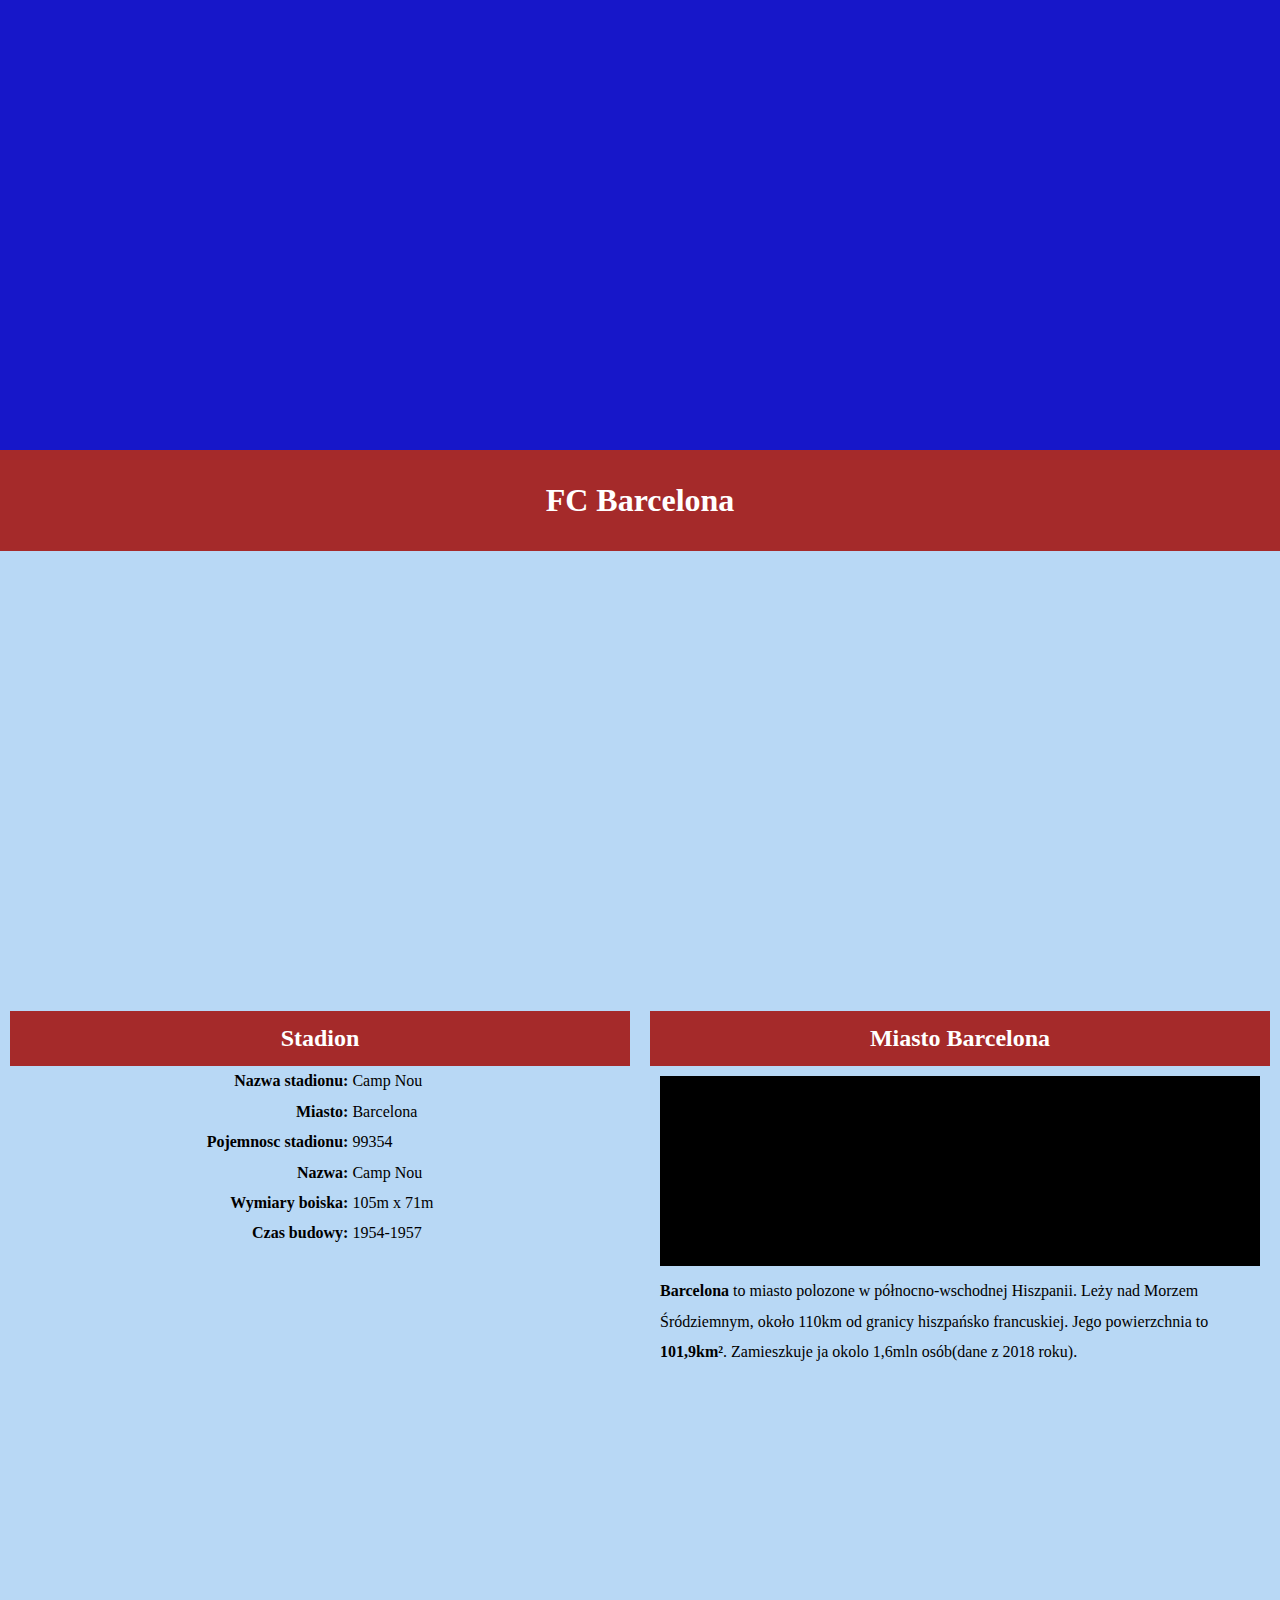
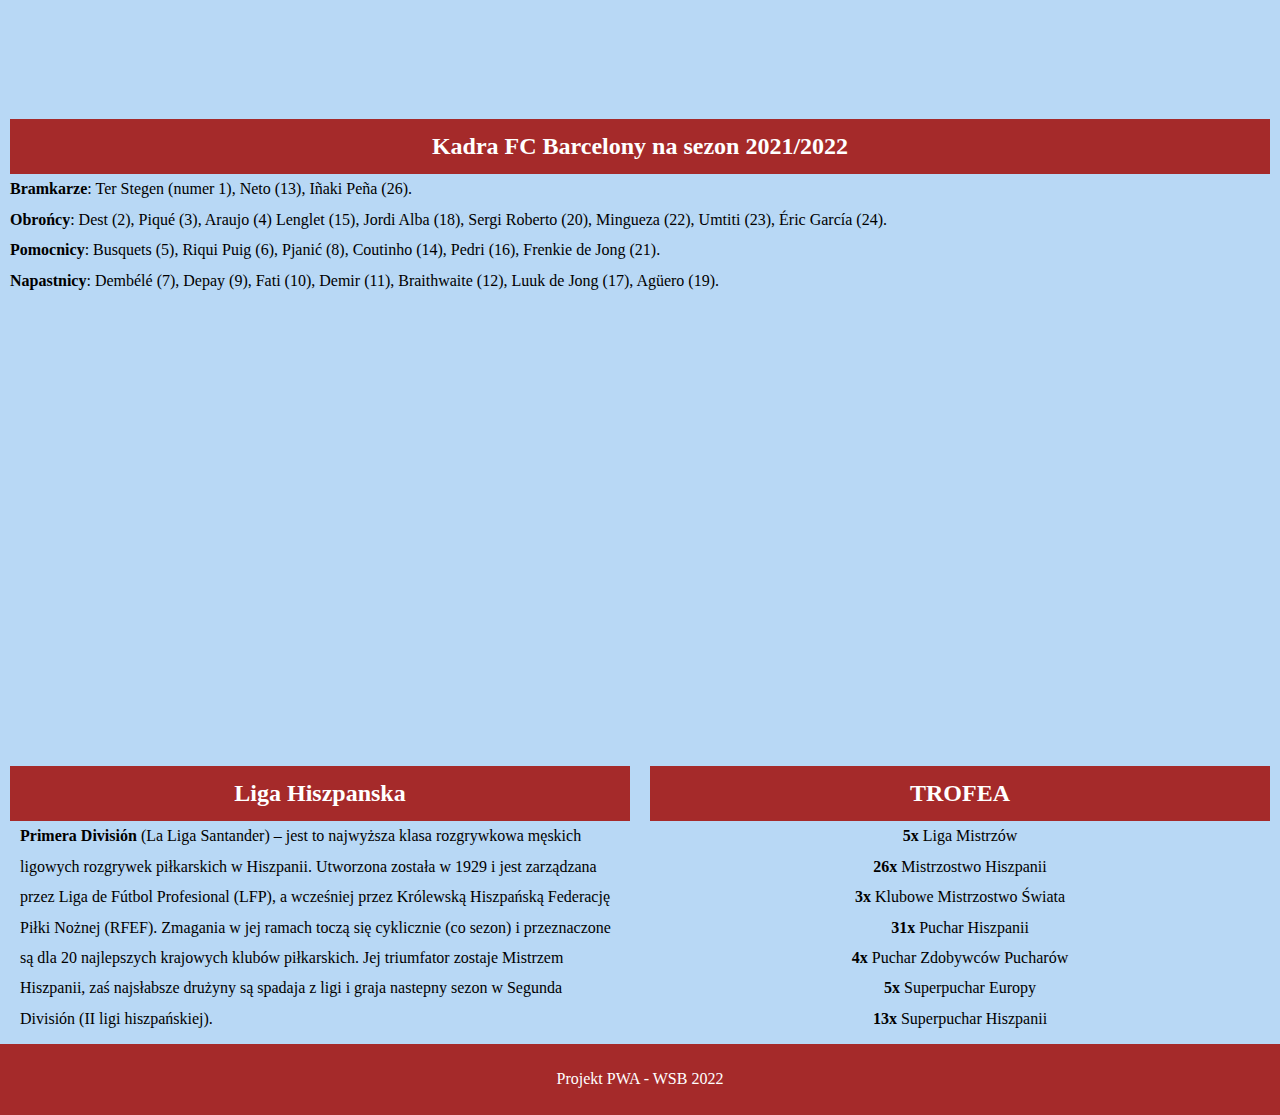
<file: index.html>
<!DOCTYPE html>
<html lang="pl">
<head>
    <meta charset="UTF-8">
    <meta http-equiv="X-UA-Compatible" content="IE=edge">
    <meta name="viewport" content="width=device-width, initial-scale=1.0">
    <title>FC Barcelona blog</title>
    <link rel="stylesheet" href="style.css">
    <link rel="manifest" href="manifest.json">
    <meta name="theme_color" content="#cbf1e8">
</head>
<body>

    <header>
    </header>
    <h1>FC Barcelona</h1>
    <main>
        <div class="sekcja">
            <div class="stadion-img">
            </div>
            <h2>Stadion</h2>
            <div class="stadion-text">
                <div class="row">
                    <div class="left-column">
                        <b>Nazwa stadionu:</b><br>
                        <b>Miasto:</b><br>
                        <b>Pojemnosc stadionu:</b><br>
                        <b>Nazwa:</b><br>
                        <b>Wymiary boiska:</b><br>
                        <b>Czas budowy:</b><br>
                    </div>
                    <div class="right-column">
                        Camp Nou<br>
                        Barcelona <br>
                        99354<br>
                        Camp Nou<br>
                        105m x 71m<br>
                        1954-1957
                    </div>
                  </div>
            </div>
            <div class="stadion-map">
                <iframe src="https://www.google.com/maps/embed?pb=!1m14!1m8!1m3!1d2993.6851793827404!2d2.12447556378479!3d41.380924150545944!3m2!1i1024!2i768!4f13.1!3m3!1m2!1s0x12a498f576297baf%3A0x44f65330fe1b04b9!2sCamp%20Nou!5e0!3m2!1spl!2spl!4v1654339347256!5m2!1spl!2spl" width="100%" height="100%" style="border:0;" allowfullscreen="" loading="lazy" referrerpolicy="no-referrer-when-downgrade"></iframe>
            </div>
        </div>
        <div class="sekcja">
            <div class="town-img"></div>
            <h2>Miasto Barcelona</h2>
            <div class="zdjecia-barcelony">
                <div class="barcelona-miasto"></div>
                <div class="barcelona-plac-despaya"></div>
                <div class="barcelona-muzeum"></div>
            </div>
            <p><b>Barcelona</b> to miasto polozone w północno-wschodnej Hiszpanii. Leży nad Morzem Śródziemnym, około 110km od granicy hiszpańsko francuskiej. Jego powierzchnia to <b>101,9km²</b>. Zamieszkuje ja okolo 1,6mln osób(dane z 2018 roku).</p>   <br>

        </div>
        <div class="pilkarze">
            <div class="piłkarze-img"></div>
            <h2>Kadra FC Barcelony na sezon 2021/2022</h2>
            <p>
            <b>Bramkarze</b>: Ter Stegen (numer 1), Neto (13), Iñaki Peña (26).<br>
            <b>Obrońcy</b>: Dest (2), Piqué (3), Araujo (4) Lenglet (15), Jordi Alba (18), Sergi Roberto (20), Mingueza (22), Umtiti (23), Éric García (24).<br>
            <b>Pomocnicy</b>: Busquets (5), Riqui Puig (6), Pjanić (8), Coutinho (14), Pedri (16), Frenkie de Jong (21).<br>
            <b>Napastnicy</b>: Dembélé (7), Depay (9), Fati (10), Demir (11), Braithwaite (12), Luuk de Jong (17), Agüero (19).<br></p></div>

        <div class="sekcja">
            <div class="liga-img"></div>
            <h2>Liga Hiszpanska</h2>
            <p><b>Primera División</b> (La Liga Santander) – jest to najwyższa klasa rozgrywkowa męskich ligowych rozgrywek piłkarskich w Hiszpanii. Utworzona została w 1929 i jest zarządzana przez Liga de Fútbol Profesional (LFP), a wcześniej przez Królewską Hiszpańską Federację Piłki Nożnej (RFEF). Zmagania w jej ramach toczą się cyklicznie (co sezon) i przeznaczone są dla 20 najlepszych krajowych klubów piłkarskich. Jej triumfator zostaje Mistrzem Hiszpanii, zaś najsłabsze drużyny są spadaja z ligi i graja nastepny sezon w Segunda División (II ligi hiszpańskiej).</p></div>
        <div class="sekcja">
            <div class="trophy-img"></div>
            <div class="trofea-content">
            <h2>TROFEA</h2> 
            <b>5x</b> Liga Mistrzów<br>
            <b>26x</b> Mistrzostwo Hiszpanii <br>
            <b>3x</b> Klubowe Mistrzostwo Świata <br>
            <b>31x</b> Puchar Hiszpanii <br>
            <b>4x</b> Puchar Zdobywców Pucharów <br>
            <b>5x</b> Superpuchar Europy<br>
            <b>13x</b> Superpuchar Hiszpanii<br>
        </div>
        </div>
    
            </main>
    <footer>
        <p>Projekt PWA - WSB 2022</p>
    </footer>
    <script src="sw.js"></script>
</body>
</html>
</file>
<file: style.css>
* {
    margin: 0;
    padding: 0;
    box-sizing: border-box;
    line-height: 1.9;
}

header{
    background-image: url('https://cdn.pixabay.com/photo/2017/05/14/11/33/football-2311831_960_720.png');
    background-repeat: no-repeat;
    background-position: center;
    background-size: cover;
    height: 50vh;
    background-color: rgb(23, 23, 201);
}
main {
    width: 100%;
}

h1 {
    padding: 20px;
    text-align: center;
    background-color: brown;
    color: white;
}
h2 {
    text-align: center;
    text-align: center;
    background-color: brown;
    color: white;
    padding: 5px;
}
footer {
    padding: 20px;
    text-align: center;
    background-color: brown;
    color: white;
}

main {
    display: flex;
    flex-direction: column;
    background-color: rgb(184, 216, 245);
}

.sekcja {
    padding: 10px;
    flex-direction: column;
}

.pilkarze {
    width: 100vw;
    padding: 10px;
}

.sekcja p {
    line-height: 1.9;
    padding: 0px 10px;
}

.stadion-img {
    background-image: url('https://cdn.pixabay.com/photo/2019/12/09/12/14/barcelona-4683399_960_720.jpg');
    height: 50vh;
    background-size: cover;
    background-position: center;
}
.town-img {
    background-image: url('https://cdn.pixabay.com/photo/2018/03/14/23/00/barcelona-3226639_960_720.jpg');
    height: 50vh;
    background-size: cover;
    background-position: center;
}

.barcelona-muzeum {
    background-image: url('https://cdn.pixabay.com/photo/2020/03/09/21/30/museum-4917179_960_720.jpg');
    width: 33%;
    height: 20vh;
    background-size: cover;
    background-position: center;
    margin: 0px 2px;
}
.barcelona-plac-despaya {
    background-image: url('https://cdn.pixabay.com/photo/2022/05/22/17/36/placa-despanya-7214152_960_720.jpg');
    width: 33%;
    height: 20vh;
    background-size: cover;
    background-position: center;
    margin: 0px 2px;
}
.barcelona-miasto {
    background-image: url('https://cdn.pixabay.com/photo/2020/05/18/22/17/travel-5188598_960_720.jpg');
    width: 33%;
    height: 20vh;
    background-size: cover;
    background-position: center;
    margin: 0px 2px;

}
.zdjecia-barcelony {
    flex-direction: row;
    display: flex;
    background-color: black;
    margin: 10px;
    padding: 5px;
}

.piłkarze-img {
    background-image: url('https://cdn.pixabay.com/photo/2020/08/02/09/25/jersey-5457156_960_720.jpg');
    height: 30vh;
    width: 100%;
    background-size: cover;
    background-position: center;
}

.trophy-img {
    background-image: url('https://cdn.pixabay.com/photo/2017/12/24/23/30/trophy-3037779_960_720.jpg');
    height: 50vh;
    background-size: cover;
    background-position: center;
}
.liga-img {
    background-image: url('https://cdn.pixabay.com/photo/2014/06/04/17/31/spain-362238_960_720.jpg');
    height: 50vh;
    background-size: cover;
    background-position: center;
}
.left-column {
    display: inline-block;
    text-align: right;
}
.right-column {
    display: inline-block;
    text-align: left;
}

.row {
    text-align: center;
}
.stadion-text {
    padding: 0px 20px;
}
.stadion-map {
    padding: 0 20px;
    height: 20vh;
}

.trofea-content {
    text-align: center;
}

    @media(min-width: 720px){
        main{
            flex-wrap: wrap;
            flex-direction: row;
        }
        .sekcja {
            width: 50%;
        }
}
</file>
